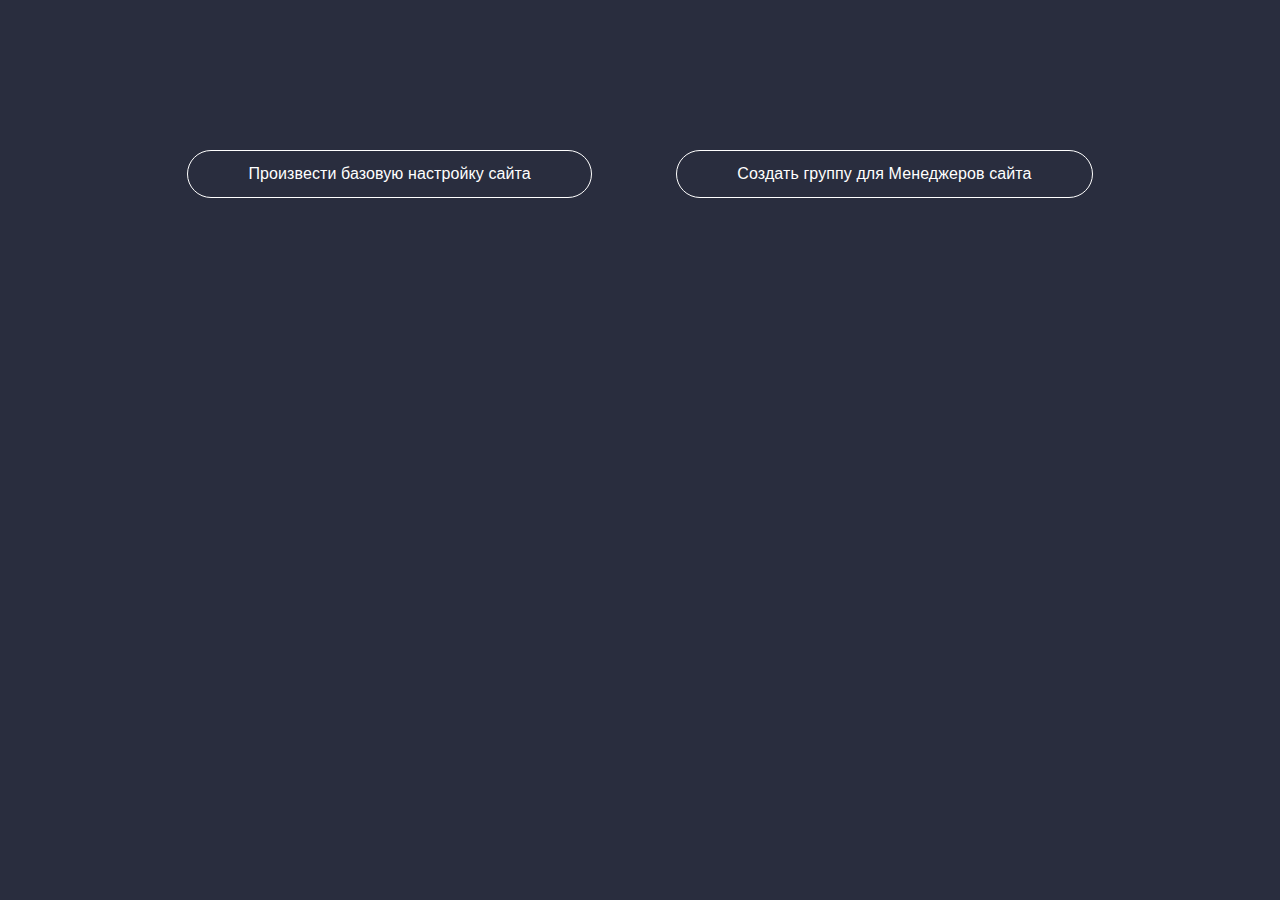
<file: modx/helpme/index.html>
<!doctype html>
<html lang="ru">
<head>
    <meta charset="UTF-8">
    <meta name="viewport" content="width=device-width, initial-scale=1.0">
    <meta http-equiv="X-UA-Compatible" content="ie=edge">
    <title>Настройка CMS Modx Revo</title>
    <link rel="stylesheet" href="style.css">
</head>
<body>
	<section>
		<div class="container">
			<a href="baseconfig.php">Произвести базовую настройку сайта</a>
			<a href="create_manager.php">Создать группу для Менеджеров сайта</a>
		</div>
	</section>
</section>
</body>
</html>
</file>
<file: modx/helpme/style.css>
body {
    background: #292D3E;
    color: #FFF;
    font-family: 'Raleway', sans-serif;
    letter-spacing: 0.1px;
    line-height: 1;
    font-weight: 300;
    font-size: 16px;
    margin: 0;
    padding: 0;
}
h1, h2, h3, h4, p {
    letter-spacing: 0.05px;
    margin: 0;
    padding: 0;
    font-weight: 400;
}
section {
	padding: 130px 0px;
}
.container {
    width: 1230px;
    position: relative;
    margin: 0 auto;
    text-align: center;
}
.clear {
    clear: both;
}
.container a{
	display: inline-block;
	text-decoration: none;
	color: #fff;
	border: 1px solid #fff;
	border-radius: 30px;
	padding: 15px 60px;
	margin: 20px 40px;
	transition: 0.3s;
	text-align: center;
}

.container a:hover{
	background: #fff;
	color: #292D3E;
}
</file>
